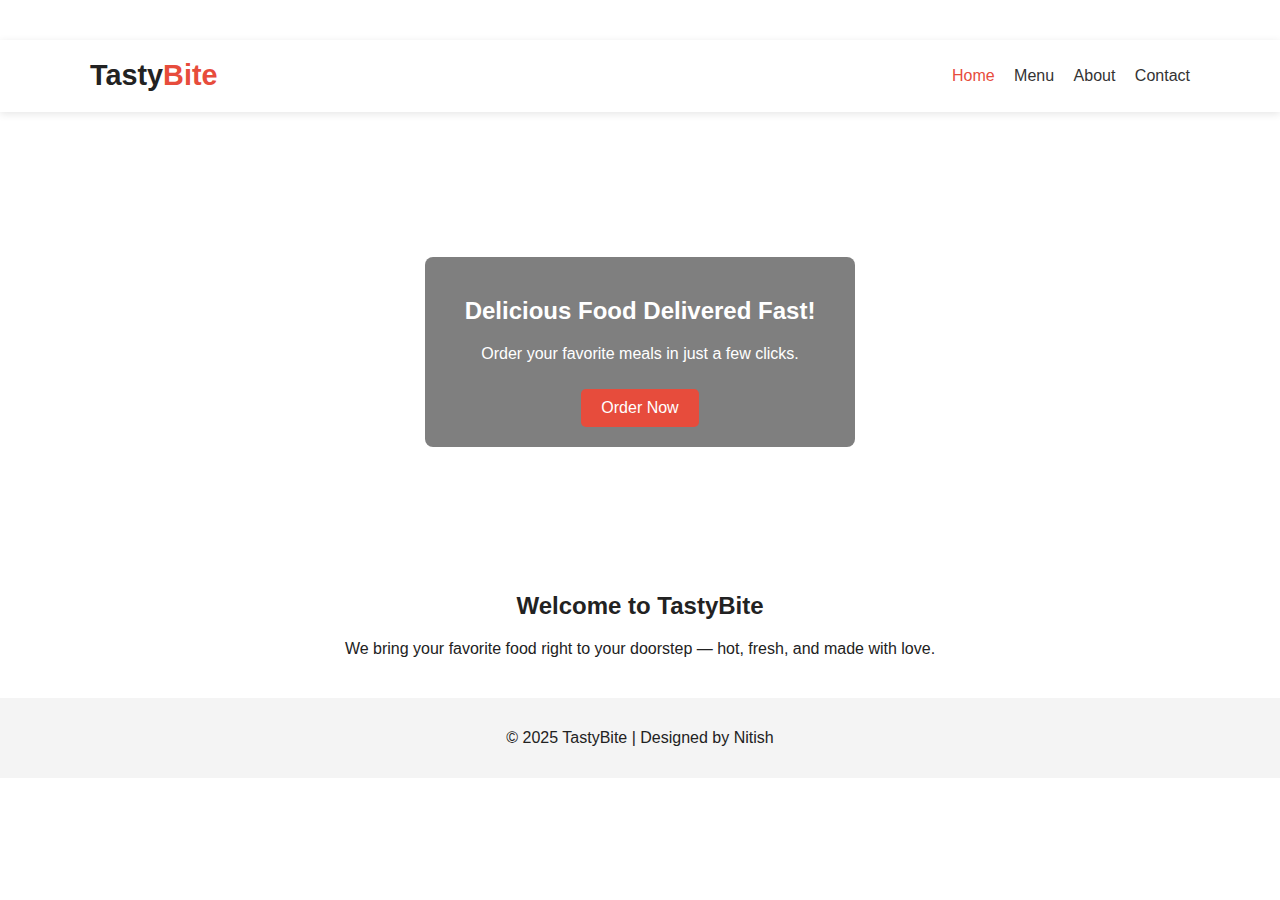
<file: index.html>
<!DOCTYPE html>
<html lang="en">
<head>
  <meta charset="UTF-8">
  <meta name="viewport" content="width=device-width, initial-scale=1.0">
  <title>TastyBite | Home</title>
  <link rel="stylesheet" href="style.css">
</head>
<body>

  <!-- Header -->
  <header>
    <div class="container nav">
      <h1 class="logo">Tasty<span>Bite</span></h1>
      <nav>
        <a href="index.html" class="active">Home</a>
        <a href="menu.html">Menu</a>
        <a href="about.html">About</a>
        <a href="contact.html">Contact</a>
      </nav>
    </div>
  </header>

  <!-- Hero Section -->
  <section class="hero">
    <div class="hero-text">
      <h2>Delicious Food Delivered Fast!</h2>
      <p>Order your favorite meals in just a few clicks.</p>
      <a href="menu.html" class="btn">Order Now</a>
    </div>
  </section>

  <!-- Intro -->
  <section class="container">
    <h2>Welcome to TastyBite</h2>
    <p>We bring your favorite food right to your doorstep — hot, fresh, and made with love.</p>
  </section>

<footer>
    <p>© 2025 TastyBite | Designed by Nitish</p>
  </footer>

</body>
</html>
</file>
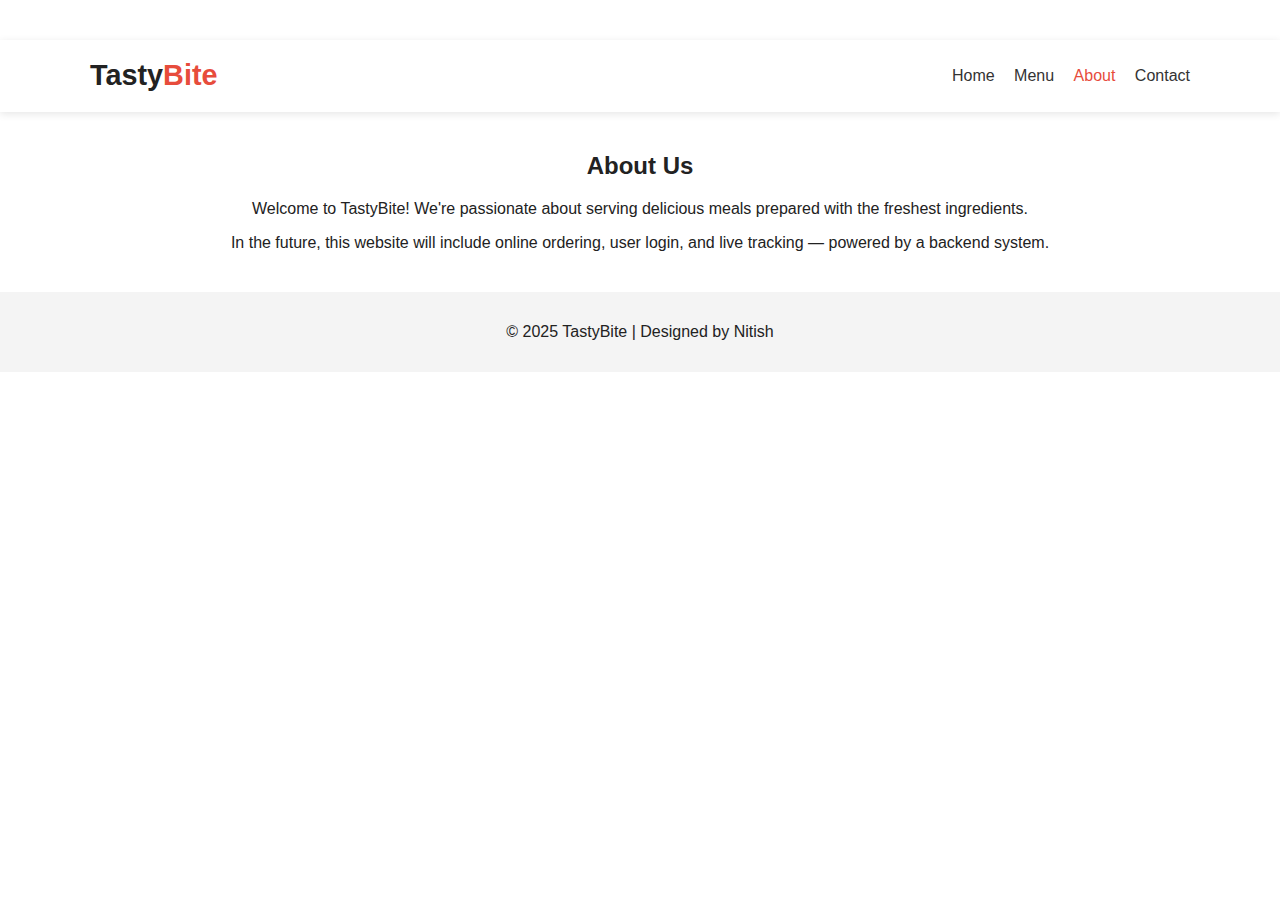
<file: about.html>
<!DOCTYPE html>
<html lang="en">
<head>
  <meta charset="UTF-8">
  <meta name="viewport" content="width=device-width, initial-scale=1.0">
  <title>TastyBite | About</title>
  <link rel="stylesheet" href="style.css">
</head>
<body>

  <header>
    <div class="container nav">
      <h1 class="logo">Tasty<span>Bite</span></h1>
      <nav>
        <a href="index.html">Home</a>
        <a href="menu.html">Menu</a>
        <a href="about.html" class="active">About</a>
        <a href="contact.html">Contact</a>
      </nav>
    </div>
  </header>

  <section class="container about">
    <h2>About Us</h2>
    <p>Welcome to TastyBite! We're passionate about serving delicious meals prepared with the freshest ingredients.</p>
    <p>In the future, this website will include online ordering, user login, and live tracking — powered by a backend system.</p>
  </section>

  <footer>
    <p>© 2025 TastyBite | Designed by Nitish</p>
  </footer>

</body>
</html>
</file>
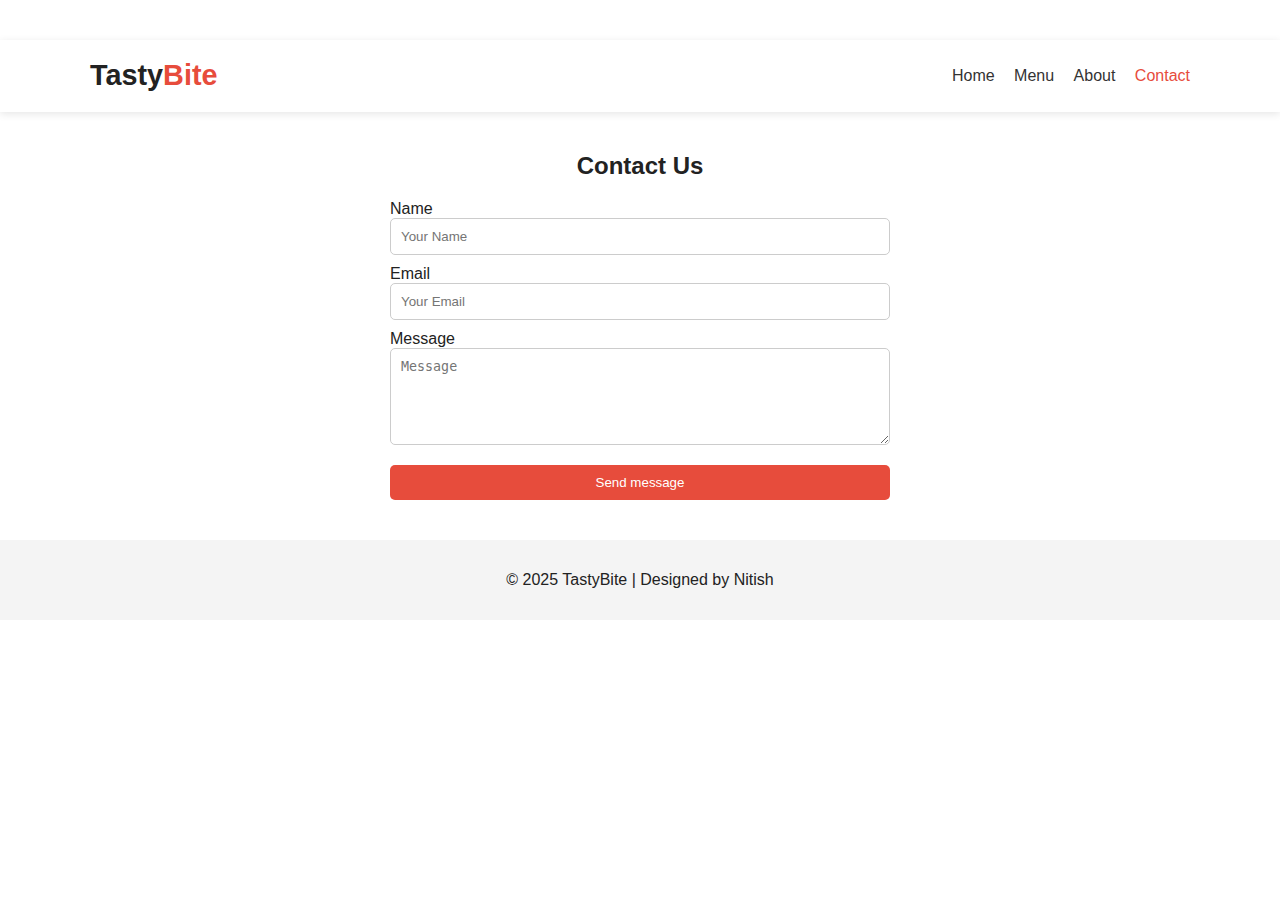
<file: contact.html>
<!DOCTYPE html>
<html lang="en">
<head>
  <meta charset="UTF-8">
  <meta name="viewport" content="width=device-width, initial-scale=1.0">
  <title>TastyBite | Contact</title>
  <link rel="stylesheet" href="style.css">
</head>
<body>

  <header>
    <div class="container nav">
      <h1 class="logo">Tasty<span>Bite</span></h1>
      <nav>
        <a href="index.html">Home</a>
        <a href="menu.html">Menu</a>
        <a href="about.html">About</a>
        <a href="contact.html" class="active">Contact</a>
      </nav>
    </div>
  </header>

  <section class="container contact">
    <h2>Contact Us</h2>
    <form>
      <label>Name</label>
      <input type="text" required placeholder="Your Name">

      <label>Email</label>
      <input type="email" required placeholder="Your Email">

      <label>Message</label>
      <textarea rows="5" placeholder="Message" required></textarea>

      <button type="submit" class="btn">Send message</button>
    </form>
  </section>

  <footer>
    <p>© 2025 TastyBite | Designed by Nitish</p>
  </footer>

</body>
</html>
</file>
<file: style.css>
body {
  margin: 0;
  font-family: 'Poppins', sans-serif;
  background: #fff;
  color: #222;
}

/* Navbar */
header {
  background: #fff;
  box-shadow: 0 2px 8px rgba(0,0,0,0.1);
}
.nav {
  max-width: 1100px;
  margin: auto;
  display: flex;
  justify-content: space-between;
  align-items: center;
  padding: 15px 20px;
}
.logo {
  font-size: 1.8rem;
  font-weight: bold;
}
.logo span {
  color: #e74c3c;
}
nav a {
  margin-left: 15px;
  text-decoration: none;
  color: #333;
  font-weight: 500;
}
nav a.active, nav a:hover {
  color: #e74c3c;
}

/* Hero */
.hero {
  background: url('https://static.vecteezy.com/system/resources/previews/049/252/338/original/cartoon-illustration-of-delicious-pizza-free-vector.jpg') center/cover no-repeat;
  height: 400px;
  display: flex;
  align-items: center;
  justify-content: center;
  color: white;
  text-align: center;
}
.hero-text {
  background: rgba(0,0,0,0.5);
  padding: 20px 40px;
  border-radius: 8px;
}
.btn {
  display: inline-block;
  background: #e74c3c;
  color: white;
  padding: 10px 20px;
  border-radius: 5px;
  text-decoration: none;
  margin-top: 10px;
}

/* Sections */
.container {
  max-width: 1100px;
  margin: 40px auto;
  padding: 0 20px;
}
h2 {
  text-align: center;
  margin-bottom: 20px;
}

/* Menu */
.menu-grid {
  display: grid;
  grid-template-columns: repeat(auto-fit, minmax(250px, 1fr));
  gap: 20px;
}
.card {
  background: #f9f9f9;
  border-radius: 10px;
  box-shadow: 0 4px 10px rgba(0,0,0,0.05);
  padding: 15px;
  text-align: center;
}
.card img {
  width: 100%;
  border-radius: 8px;
}
.card h3 {
  margin: 10px 0 5px;
}
.card p {
  font-weight: bold;
  color: #e74c3c;
}

/* Contact */
form {
  max-width: 500px;
  margin: auto;
  display: flex;
  flex-direction: column;
}
input, textarea {
  padding: 10px;
  margin-bottom: 10px;
  border-radius: 5px;
  border: 1px solid #ccc;
}
button.btn {
  cursor: pointer;
  border: none;
}

/* Footer */
footer {
  background: #f4f4f4;
  text-align: center;
  padding: 15px 0;
  margin-top: 40px;
}
.container  p{
  text-align: center;
}
</file>
